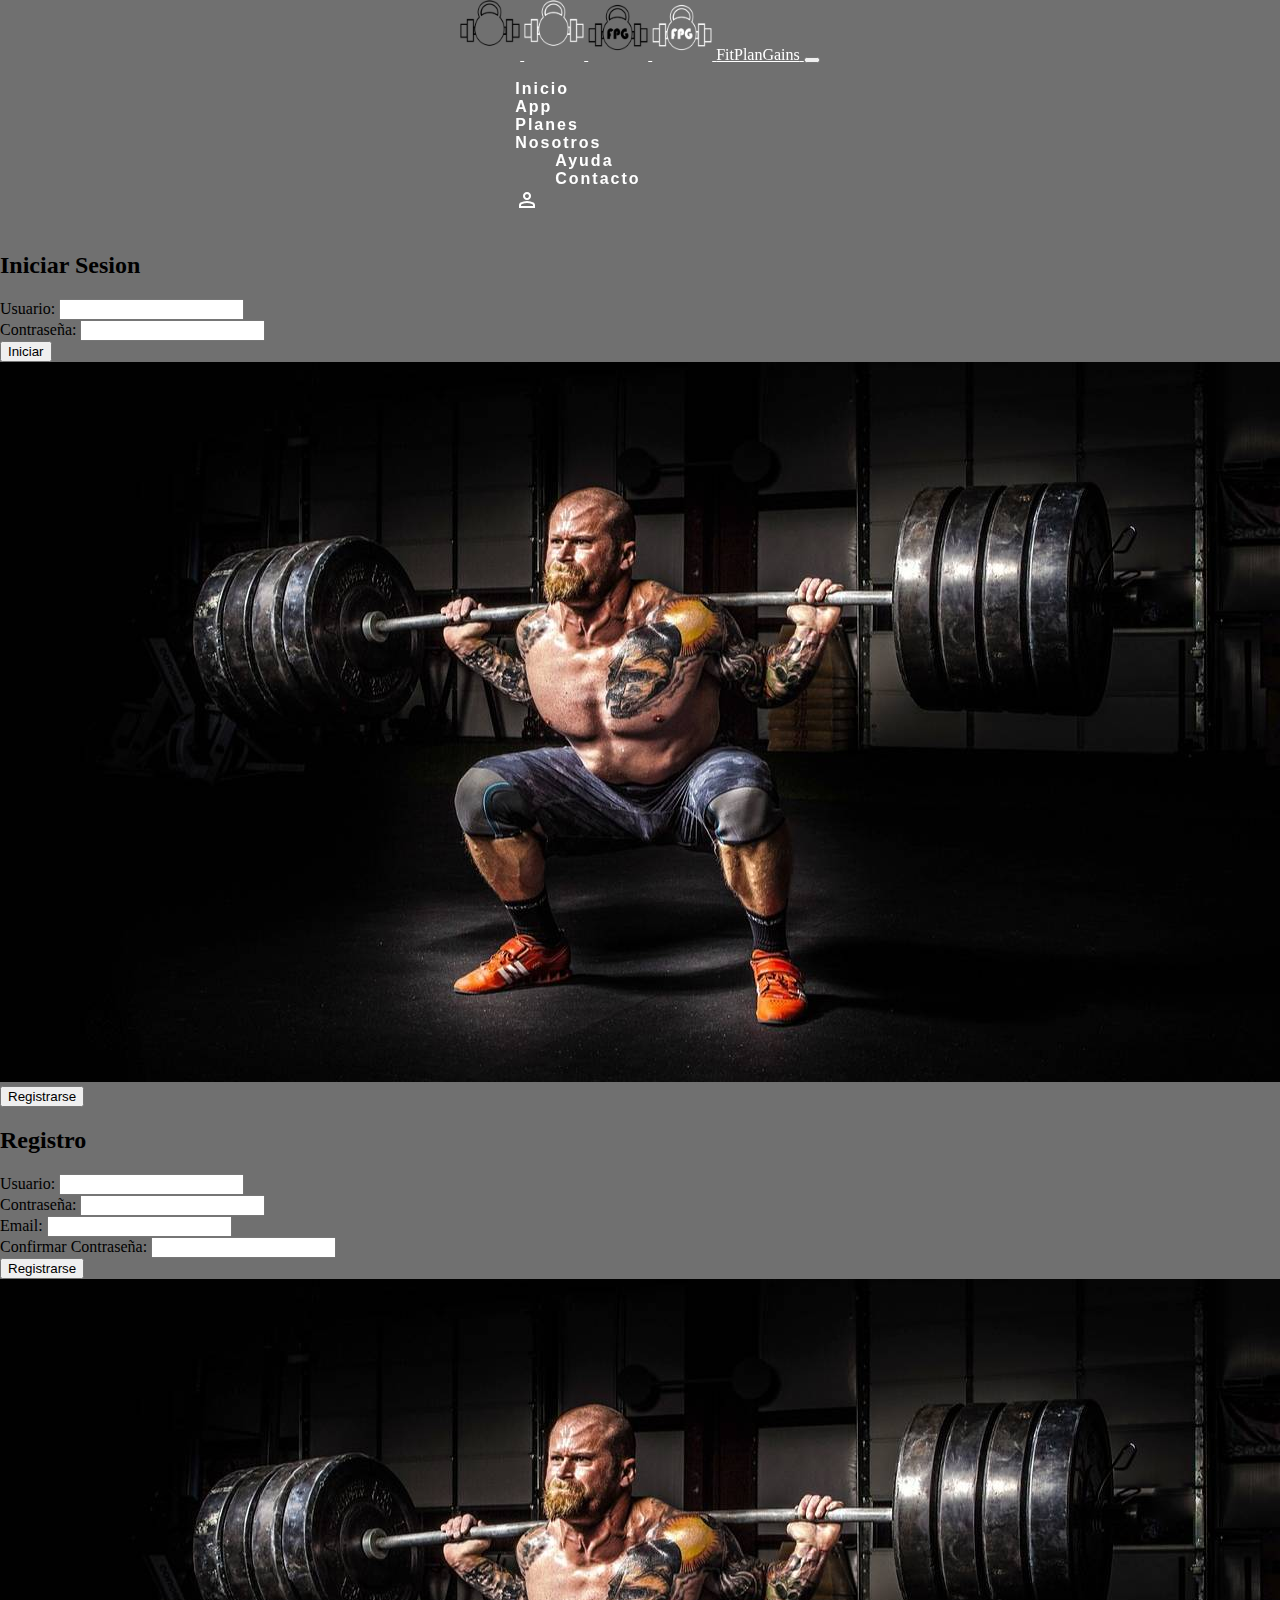
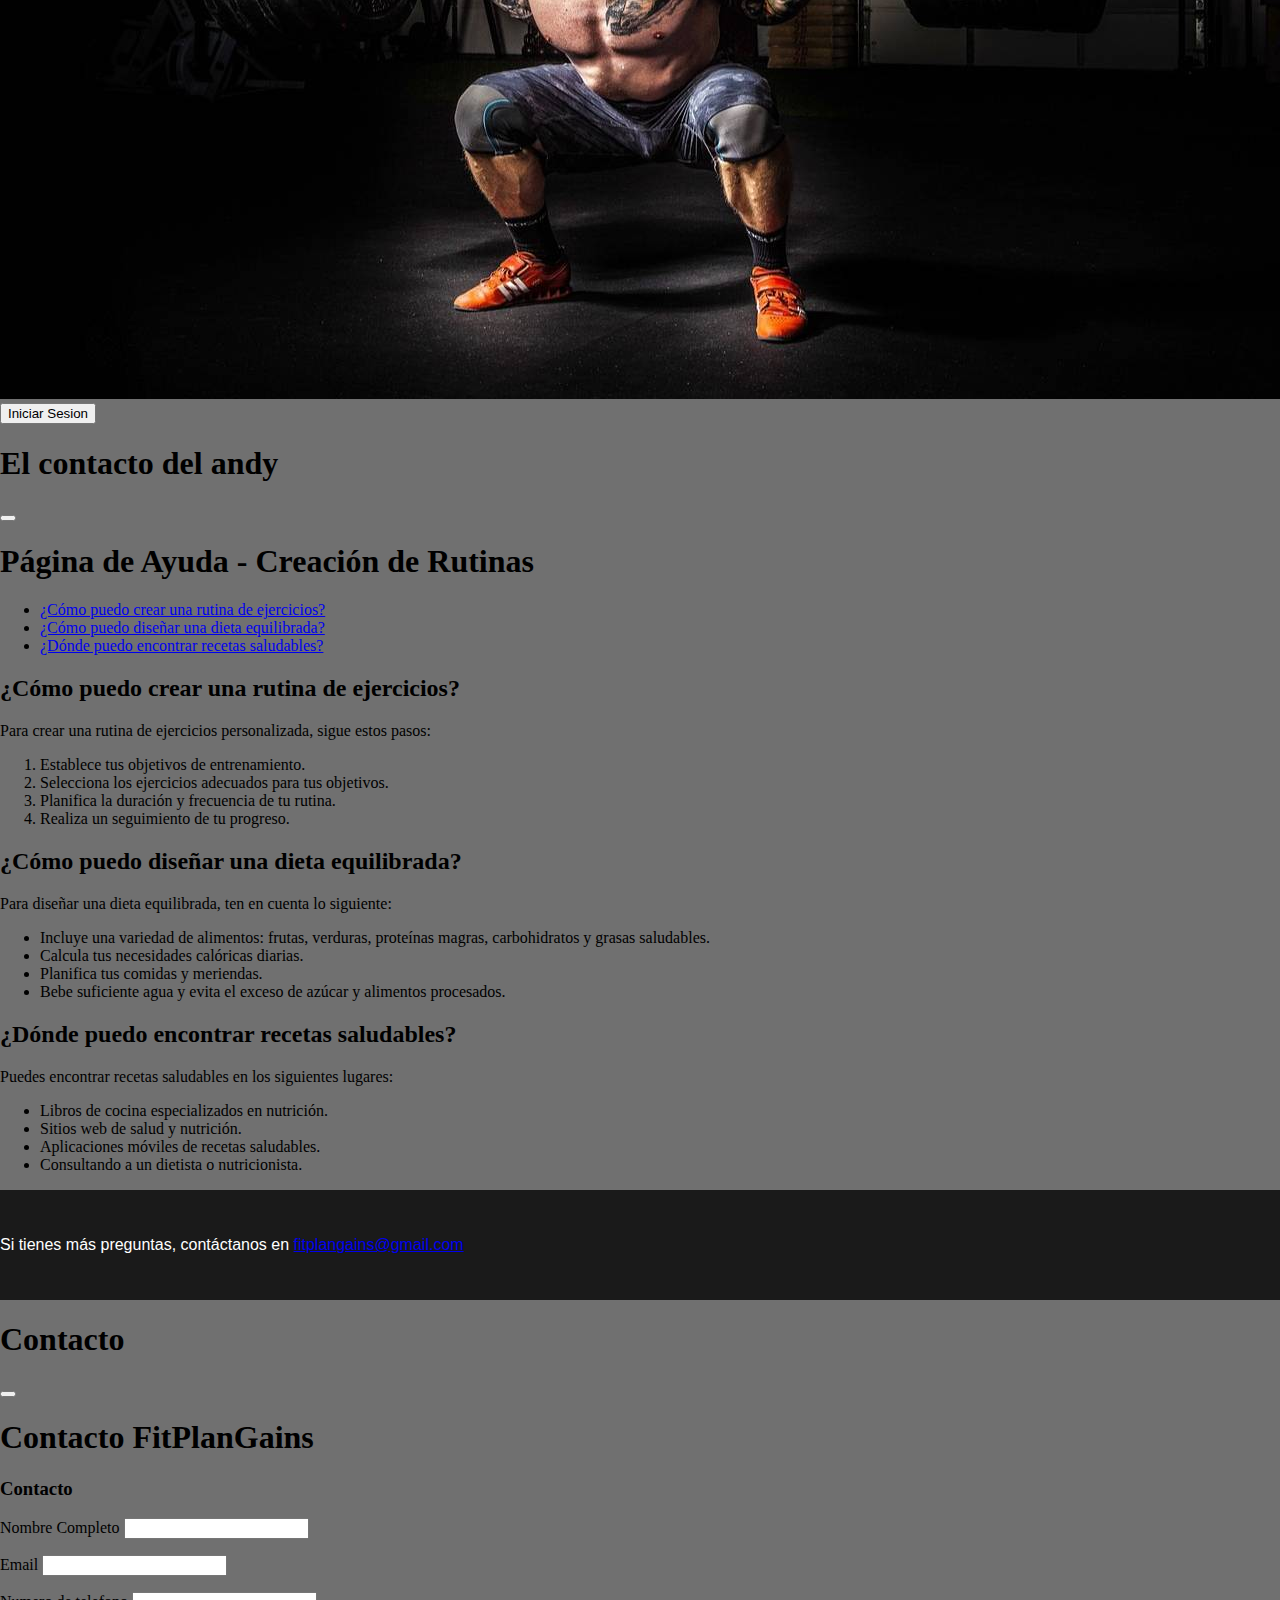
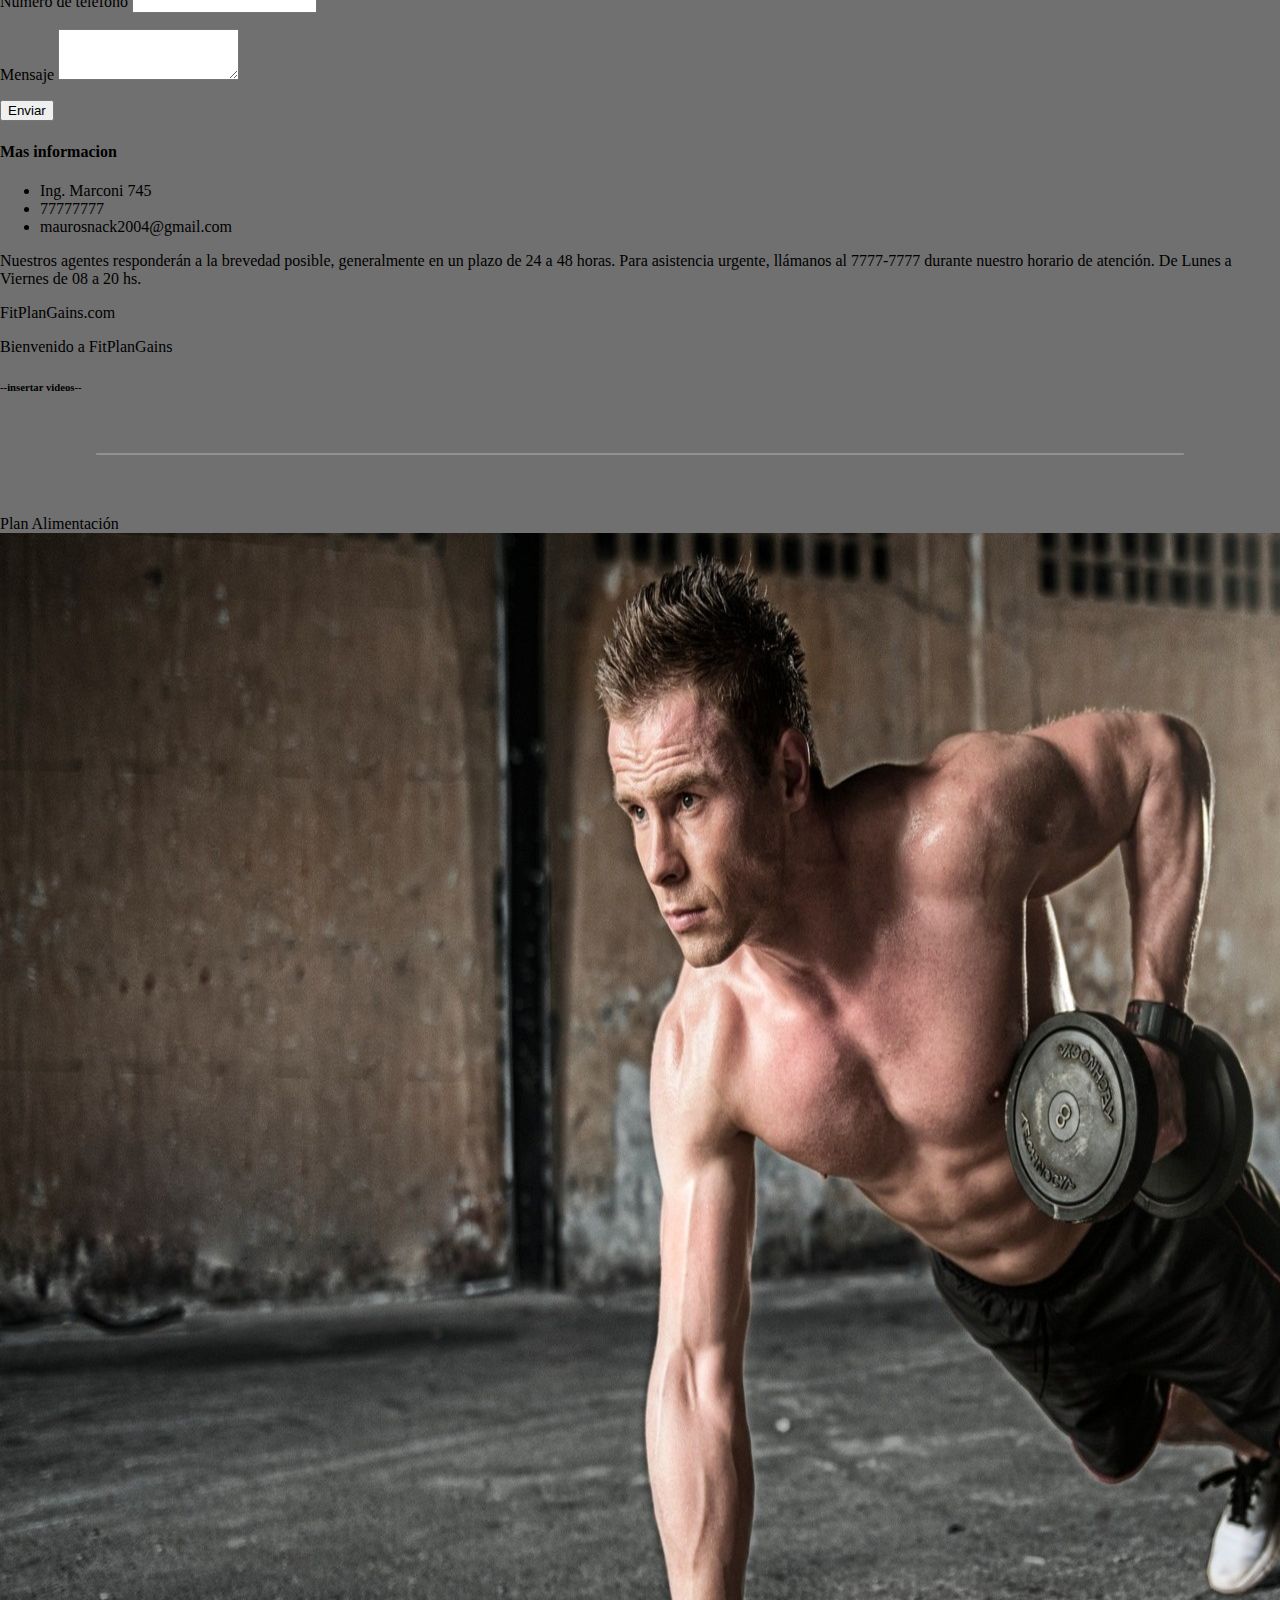
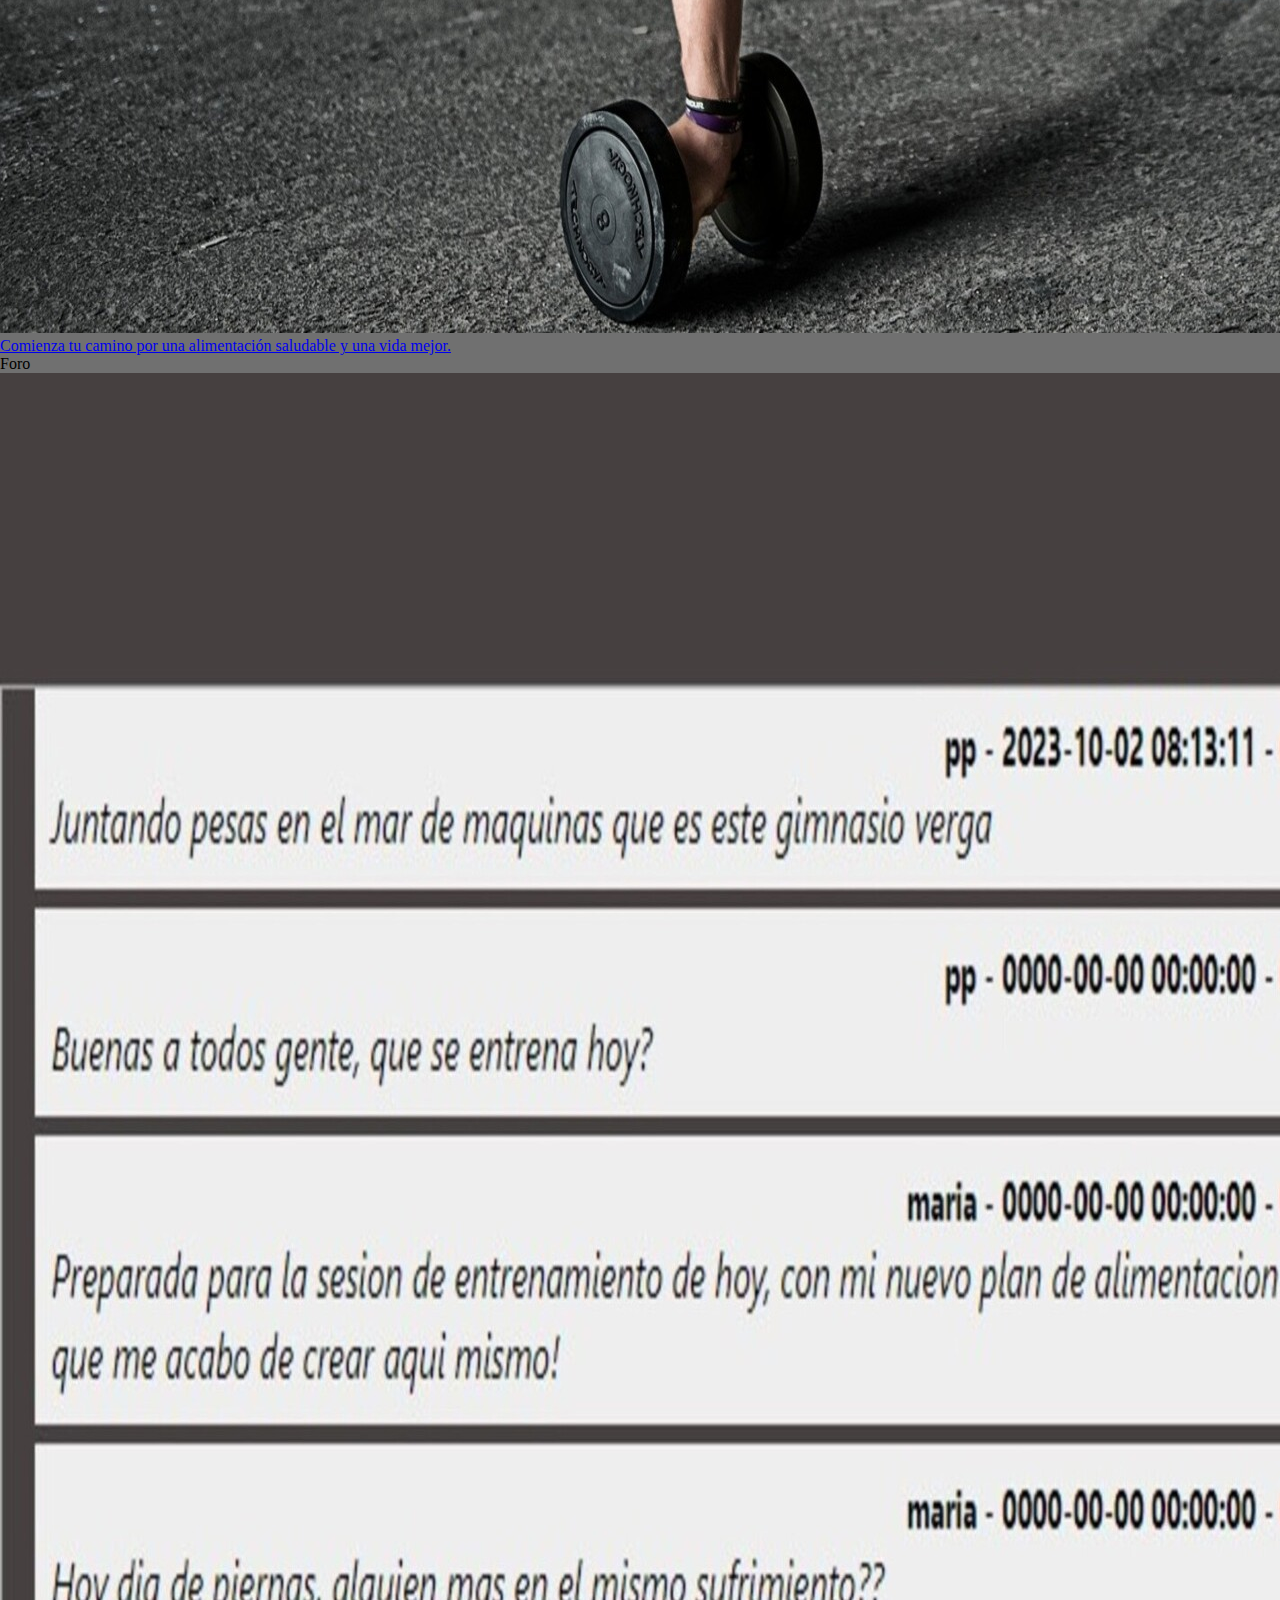
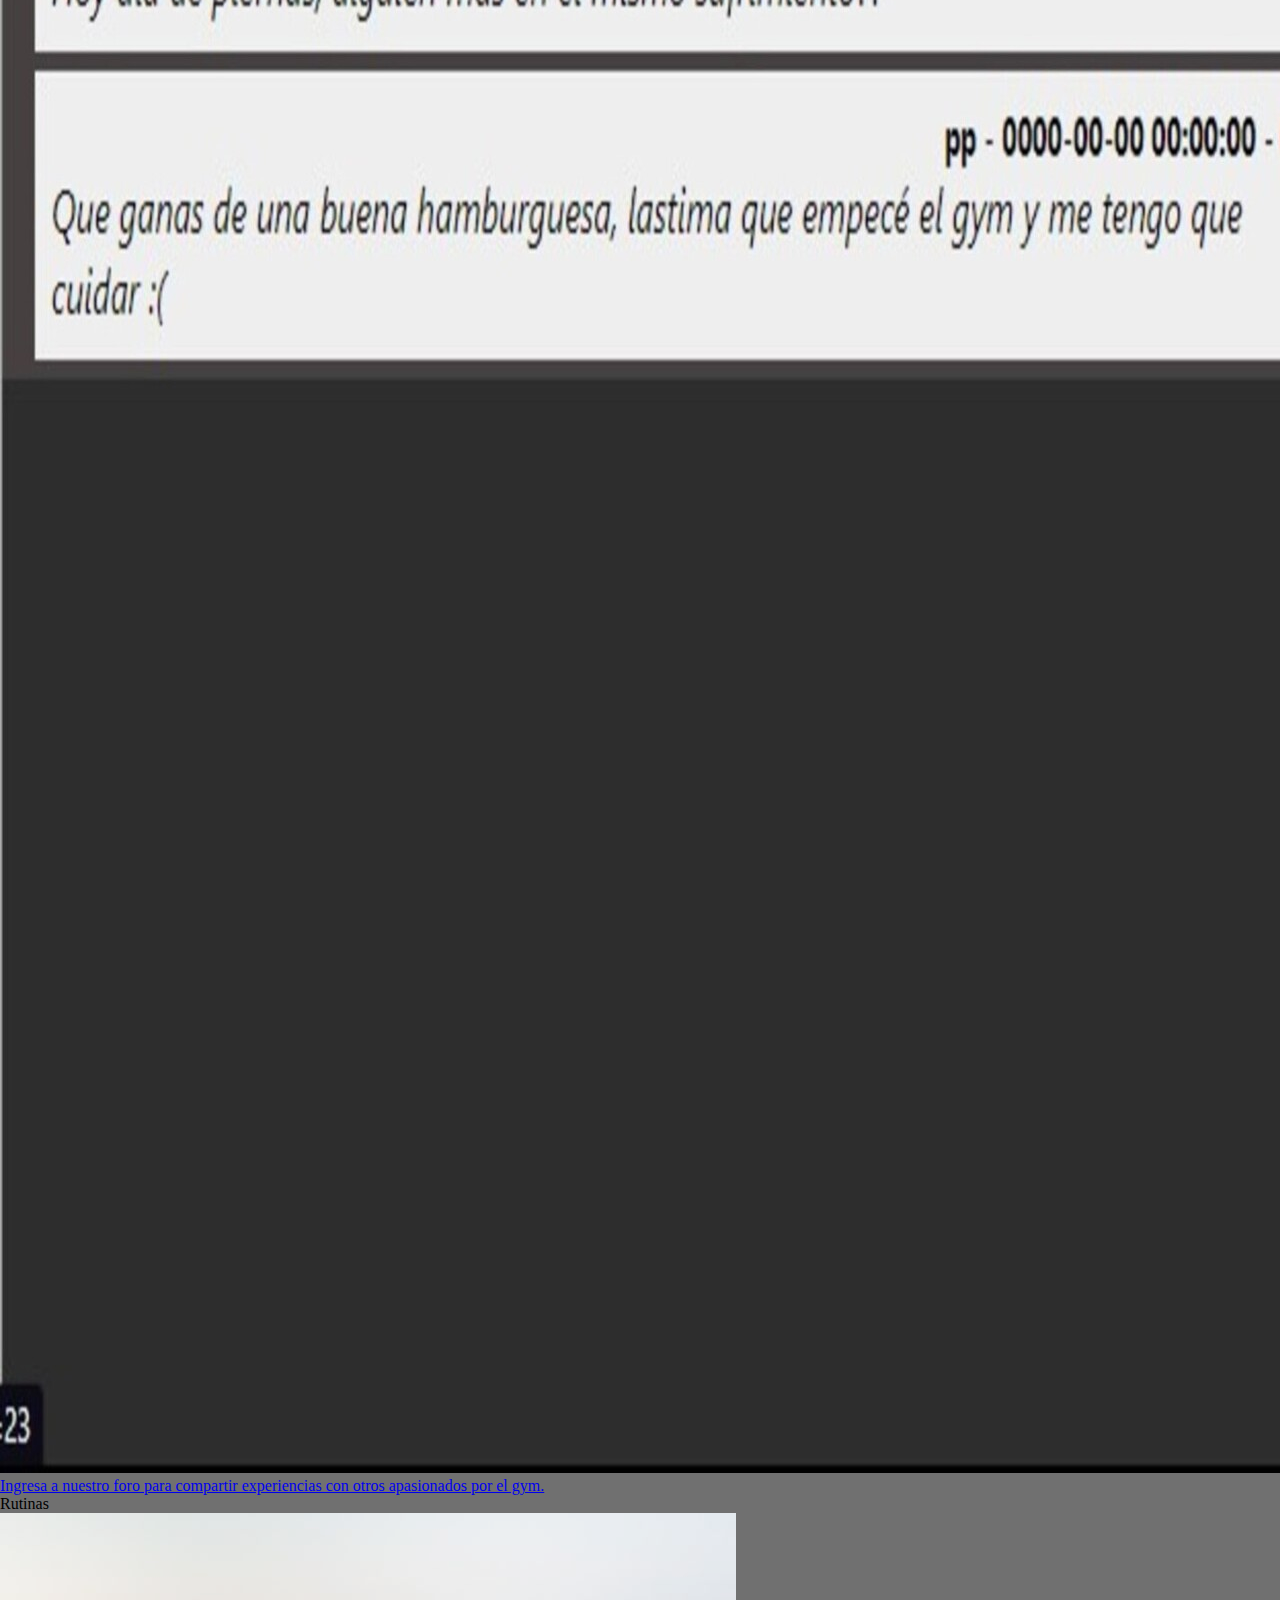
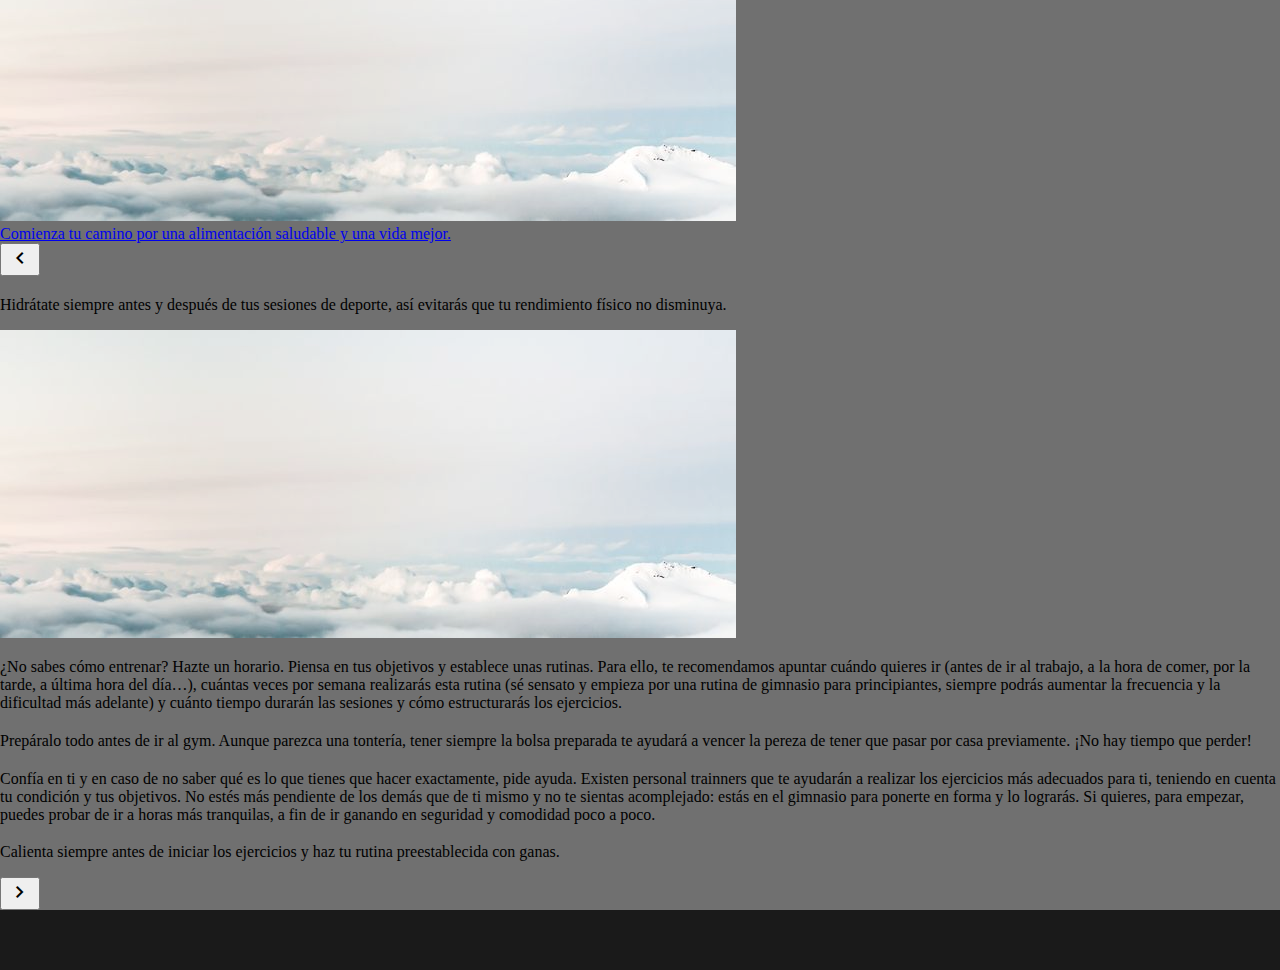
<file: index.html>
<!DOCTYPE html>
<html>
<head>
  <meta charset="UTF-8">
  <title>FitPlanGains</title>
  <link rel="stylesheet" type="text/css" href="estilos/estilos.css">
  <link href="https://cdn.jsdelivr.net/npm/bootstrap@5.3.2/dist/css/bootstrap.min.css" rel="stylesheet" integrity="sha384-T3c6CoIi6uLrA9TneNEoa7RxnatzjcDSCmG1MXxSR1GAsXEV/Dwwykc2MPK8M2HN" crossorigin="anonymous">
  <link rel="stylesheet" href="https://fonts.googleapis.com/css2?family=Material+Symbols+Outlined:opsz,wght,FILL,GRAD@48,400,0,0" />
  <!-- GOOGLE FONTs -->
  <link href="https://fonts.googleapis.com/css?family=Quicksand" rel="stylesheet">
  <!-- FONT AWESOME -->
  <link rel="stylesheet" href="https://use.fontawesome.com/releases/v5.8.1/css/all.css" integrity="sha384-50oBUHEmvpQ+1lW4y57PTFmhCaXp0ML5d60M1M7uH2+nqUivzIebhndOJK28anvf" crossorigin="anonymous">
  <!-- ANIMATE CSS -->
  <link rel="stylesheet" href="https://cdnjs.cloudflare.com/ajax/libs/animate.css/3.7.0/animate.min.css">
</head>

<body class="toda_la_pagina">
  <header class="navbar_header_sticky">
    <nav class="navbar navbar-expand-lg shadow">
      <div class="container-fluid">
        <a class="navbar-brand fs-2 fw-medium d-lg-block" href="#index.html">
          <img class="d-inline-block logo-color d-none" src="imagenes/logo_vacio.png" alt="Logo en color" width="60" height="60">
          <img class="d-inline-block logo-blanco d-none" src="imagenes/logo_vacio_blanco.png" alt="Logo blanco" width="60" height="60">
          <img class="d-inline-block logo-color_chico d-none" src="imagenes/Logo.png" alt="Logo-chico" width="60" height="60">
          <img class="d-inline-block logo-blanco_chico d-none" src="imagenes/Logo_blanco.png" alt="Logo-blanco-chico" width="60" height="60">
          <span class="d-none d-lg-inline">FitPlanGains</span>
        </a>
        <button class="navbar-toggler" type="button" data-bs-toggle="collapse" data-bs-target="#navbarSupportedContent" aria-controls="navbarSupportedContent" aria-expanded="false" aria-label="Toggle navigation">
          <span class="navbar-toggler-icon"></span>
        </button>
        <div class="collapse navbar-collapse" id="navbarSupportedContent">
          <ul class="navbar-nav ms-auto fs-5">
            <li class="nav-item active">
              <a class="nav-link" href="#">Inicio</a>
            </li>
            <li class="nav-item">
              <a class="nav-link" href="#">App</a>
            </li>
            <li class="nav-item">
              <a class="nav-link" href="#">Planes</a>
            </li>
            <li class="nav-item dropdown">
              <a class="nav-link dropdown-toggle" href="#" role="button" data-bs-toggle="dropdown" aria-expanded="false">
                Nosotros
              </a>
              <ul class="dropdown-menu bg-transparent">
                <li><a class="dropdown-item btn btn-primary" type="button" data-bs-toggle="modal" data-bs-target="#modalAyuda">
                  Ayuda
                </a></li>
                <li><a class="dropdown-item btn btn-primary" type="button" data-bs-toggle="modal" data-bs-target="#modalContacto">
                      Contacto
                    </a></li>
              </ul>
            </li>
            <li class="nav-item">
              <a class="nav-link" href="#" data-bs-toggle="modal" data-bs-target="#modalInicio">
                <span class="material-symbols-outlined">
                  person
                </span>
              </a>
            </li>
          </ul>
        </div>
      </div>
    </nav>
  </header>



<!-- Modal de inicio de sesion y registro -->

<div class="modal fade modal-xl" id="modalInicio" aria-hidden="true" aria-labelledby="modalInicioLabel" tabindex="-1">
  <div class="modal-dialog modal-dialog-centered">
    <div class="modal-content bg-dark">
      <div class="modal-body">
            <body class="modalRegistrarse">
            <div class="modalRegistrarse outer-container">
                <div class="modalRegistrarse container">
                    <div class="modalRegistrarse form-container">
                        <h2 class="modalRegistrarse fw-medium text-white">Iniciar Sesion</h2>
                        <form class="modalRegistrarse fw-medium text-white" action="sesion.php" method="POST">
                              <div class="mb-3">
                                <label for="usuario" class="form-label text-white">Usuario:</label>
                                <input type="text" id="usuario" name="usuario" class="form-control" required>
                              </div>
                      
                              <div class="mb-3">
                                  <label for="password" class="form-label text-white">Contraseña:</label>
                                  <input type="password" id="password" name="password" class="form-control" required>
                              </div>

                            <button class="bt btn btn-second" type="submit" name="inicio">Iniciar</but> 
                        </form>
                    </div>   
                    <div class="modalRegistrarse image-container">
                        <img src="imagenes/image.jpg" alt="Imagen">
                    </div>
                </div>
            </div>
            </body>
      </div>
      <div class="modal-footer">
        <button class="btn btn-primary" data-bs-target="#modalRegistro" data-bs-toggle="modal">Registrarse</button>
      </div>
    </div>
  </div>
</div>
<div class="modal fade modal-xl" id="modalRegistro" aria-hidden="true" aria-labelledby="modalRegistroLabel" tabindex="-1">
  <div class="modal-dialog modal-dialog-centered">
    <div class="modal-content bg-dark">
      <div class="modal-body">
        <body class="modalRegistrarse">
          <div class="modalRegistrarse outer-container">
              <div class="modalRegistrarse container">
                  <div class="form-container">
                      <h2 class="modalRegistrarse text-center text-white">Registro</h2>
                      <form class="modalRegistrarse fw-medium text-white" action="registro.php" method="POST">
                        <div class="mb-3">
                            <label for="usuario" class="form-label text-white">Usuario:</label>
                            <input type="text" id="usuario" name="usuario" class="form-control" required>
                        </div>
                
                        <div class="mb-3">
                            <label for="password" class="form-label text-white">Contraseña:</label>
                            <input type="password" id="password" name="password" class="form-control" required>
                        </div>
                
                        <div class="mb-3">
                            <label for="email" class="form-label text-white">Email:</label>
                            <input type="text" id="email" name="email" class="form-control" required>
                        </div>
                
                        <div class="mb-3">
                            <label for="confirm_password" class="form-label text-white">Confirmar Contraseña:</label>
                            <input type="password" id="confirm_password" name="confirm_password" class="form-control" required>
                        </div>
                
                        <button class="bt btn btn-second" type="submit" name="registrarse">Registrarse</button>
                    </form>
                  </div>   
                  <div class="modalRegistrarse image-container">
                      <img src="imagenes/image.jpg" alt="Imagen">
                  </div>
              </div>
          </div>
        </body>
      </div>
      <div class="modal-footer">
        <button class="btn btn-primary" data-bs-target="#modalInicio" data-bs-toggle="modal">Iniciar Sesion</button>
      </div>
    </div>
  </div>
</div>


<!-- Fin -->



  <!-- Modal Ayuda-->
  <div class="modal fade" id="modalAyuda" tabindex="-1" aria-labelledby="modalAyudaLabel" aria-hidden="true">
    <div class="modal-dialog modal-xl">
      <div class="modal-content bg-dark">
        <div class="modal-header">
          <h1 class="modal-title fs-5" id="modalAyudaLabel">El contacto del andy</h1>
          <button type="button" class="btn-close" data-bs-dismiss="modal" aria-label="Close"></button>
        </div>
        <div class="modal-body" id="modalllaaa">
            <body class="modalAyuda">
                <header class="modalAyuda">
                    <h1 class="modalAyuda text-white">Página de Ayuda - Creación de Rutinas</h1>
                </header>
                <nav class="modalAyuda">
                    <ul class="modalAyuda">
                        <li><a href="#pregunta1">¿Cómo puedo crear una rutina de ejercicios?</a></li>
                        <li><a href="#pregunta2">¿Cómo puedo diseñar una dieta equilibrada?</a></li>
                        <li><a href="#pregunta3">¿Dónde puedo encontrar recetas saludables?</a></li>
                    </ul>
                </nav>
                <main class="modalAyuda">
                    <section  class="modalAyuda" id="pregunta1">
                        <h2 class="modalAyuda text-white">¿Cómo puedo crear una rutina de ejercicios?</h2>
                        <p class="modalAyuda text-white">Para crear una rutina de ejercicios personalizada, sigue estos pasos:</p>
                        <ol class="modalAyuda text-white">
                            <li class="modalAyuda">Establece tus objetivos de entrenamiento.</li>
                            <li class="modalAyuda">Selecciona los ejercicios adecuados para tus objetivos.</li>
                            <li class="modalAyuda">Planifica la duración y frecuencia de tu rutina.</li>
                            <li class="modalAyuda">Realiza un seguimiento de tu progreso.</li>
                        </ol>
                    </section>
                    <section class="modalAyuda" id="pregunta2">
                        <h2 class="modalAyuda text-white">¿Cómo puedo diseñar una dieta equilibrada?</h2>
                        <p class="modalAyuda text-white">Para diseñar una dieta equilibrada, ten en cuenta lo siguiente:</p>
                        <ul class="modalAyuda text-white">
                            <li class="modalAyuda">Incluye una variedad de alimentos: frutas, verduras, proteínas magras, carbohidratos y grasas saludables.</li>
                            <li class="modalAyuda">Calcula tus necesidades calóricas diarias.</li>
                            <li class="modalAyuda">Planifica tus comidas y meriendas.</li>
                            <li class="modalAyuda">Bebe suficiente agua y evita el exceso de azúcar y alimentos procesados.</li>
                        </ul>
                    </section>
                    <section class="modalAyuda" id="pregunta3">
                        <h2 class="modalAyuda text-white">¿Dónde puedo encontrar recetas saludables?</h2>
                        <p class="modalAyuda text-white">Puedes encontrar recetas saludables en los siguientes lugares:</p>
                        <ul class="modalAyuda text-white">
                            <li class="modalAyuda">Libros de cocina especializados en nutrición.</li>
                            <li class="modalAyuda">Sitios web de salud y nutrición.</li>
                            <li class="modalAyuda">Aplicaciones móviles de recetas saludables.</li>
                            <li class="modalAyuda">Consultando a un dietista o nutricionista.</li>
                        </ul>
                    </section>
                </main>
                <footer class="modalAyuda">
                    <p class="modalAyuda">Si tienes más preguntas, contáctanos en <a href="mailto:soporte@tusitio.com">fitplangains@gmail.com</a></p>
                </footer>
            </body>
        </div>
      </div>
    </div>
  </div>




  <!-- Modal contacto-->
<div class="modal fade" id="modalContacto" tabindex="-1" aria-labelledby="modalContactoLabel" aria-hidden="true">
  <div class="modal-dialog modal-xl">
    <div class="modal-content bg-dark">
      <div class="modal-header">
        <h1 class="modal-title fs-5" id="modalContactoLabel">Contacto</h1>
        <button type="button" class="btn-close" data-bs-dismiss="modal" aria-label="Close"></button>
      </div>
      <div class="modal-body">
        <body class="modalContacto">
          <div class="modalContacto content">
              <h1 class="modalContacto logo text-white">Contacto <span>FitPlanGains</span></h1>
              <div class="modalContacto contact-wrapper animated bounceInUp">
                  <div class="modalContacto contact-form">
                      <h3 class="modalContacto text-white">Contacto</h3>
                      <form class="modalContacto" action="">
                          <p class="modalContacto text-white">
                              <label>Nombre Completo</label>
                              <input type="text" name="fullname">
                          </p>
                          <p class="modalContacto text-white">
                              <label>Email</label>
                              <input type="email" name="email">
                          </p>
                          <p class="modalContacto text-white">
                              <label>Numero de telefono</label>
                              <input type="tel" name="phone">
                          </p>
                      
                          <p class="modalContacto block text-white">
                             <label>Mensaje</label> 
                              <textarea name="message" rows="3"></textarea>
                          </p>
                          <p class="modalContacto block text-white">
                              <button>
                                  Enviar
                              </button>
                          </p>
                      </form>
                  </div>
                  <div class="modalContacto contact-info">  
                      <h4 class="modalContacto text-white">Mas informacion</h4>
                      <ul class="modalContacto text-white">
                          <li><i class="fas fa-map-marker-alt"></i>Ing. Marconi 745</li>
                          <li><i class="fas fa-phone"></i>77777777</li>
                          <li><i class="fas fa-envelope-open-text"></i>maurosnack2004@gmail.com</li>
                      </ul>
                      <p class="modalContacto text-white">Nuestros agentes responderán a la brevedad posible, generalmente en un plazo de 24 a 48 horas. Para asistencia urgente, llámanos al 7777-7777 durante nuestro horario de atención. De Lunes a Viernes de 08 a 20 hs.</p>
                      <p class="modalContacto text-white">FitPlanGains.com</p>
                  </div>
              </div>
          </div>
      </body>
      </div>
    </div>
  </div>
</div>

  <!-- Bienvenida a la pagina e informacion del uso de la página -->


  <div class="bienvenidaCont">
    <p class="texto-bienvenida fs-2 fw-medium text-center">
      Bienvenido a FitPlanGains
    </p>
    <h6 class="texto-bienvenida fs-2 fw-medium text-center">--insertar videos--</h6>
    
  </div>
  <!-- Fin -->

  <div class="linea_separadora">
    
  </div>

  <!-- Contenedor imagenes con links a foro y plan de alimentacion -->
  <div class="container_tarjetas" id="planes">
    <div class="image-container">
      <!-- Imagen plan alimentacion -->
      <span class="tarjetas_titulo mb-auto fs-3 text-white fw-medium">Plan Alimentación</span>
      <div class="tarjetas_contenido">
          <a href="#" data-bs-toggle="modal" data-bs-target="#modalInicio">
            <img class="image" src="imagenes/plancha.jpg" alt="Image 1">
            <div class="square" onclick="redirectToPedirDatos()">
              <a href="#" data-bs-toggle="modal" data-bs-target="#modalInicio">Comienza tu camino por una alimentación saludable y una vida mejor.</a>
            </div>
          </a>
      </div>
    </div>
    <div class="image-container">
      <!-- Imagen foro -->
      <span class="tarjetas_titulo text-white fs-3 fw-medium">Foro</span>
      <div class="tarjetas_contenido">
          <a href="foro/index.php">
          <img class="image" src="imagenes/foro.jpg" alt="Image 2">
          <div class="square" onclick="redirectToPedirDatos()">
            <a href="foro/index.php">Ingresa a nuestro foro para compartir experiencias con otros apasionados por el
              gym.</a>
          </div>
          </a>
      </div>
    </div>
    <div class="image-container">
      <!-- Imagen plan alimentacion -->
      <span class="tarjetas_titulo text-white fs-3 fw-medium">Rutinas</span>
      <div class="tarjetas_contenido">
          <a href="#" data-bs-toggle="modal" data-bs-target="#modalInicio">
            <img class="image" src="imagenes/nubes.jpg" alt="Image 1">
            <div class="square" onclick="redirectToPedirDatos()">
              <a href="#" data-bs-toggle="modal" data-bs-target="#modalInicio">Comienza tu camino por una alimentación saludable y una vida mejor.</a>
            </div>
          </a>
      </div>
    </div>
  </div>

  <!-- Slider con recomendaciones deportivas y alimenticias -->
  <div id="slider-container" class="slider_container">
    <button id="button-left" class="button-slider button--left">
      <span class="material-symbols-outlined">
        chevron_left
      </span>
    </button>
    <div id="slider" class="slider">
      <div class="slider__element slider__element--consejo1">
        <img src="imagenes/nubes.jpg" alt=""></img>
      </div>
      <div class="slider__element slider__element--consejo2">
        <p>¿No sabes cómo entrenar? Hazte un horario. Piensa en tus objetivos y establece unas rutinas. Para ello, te recomendamos apuntar cuándo quieres ir (antes de ir al trabajo, a la hora de comer, por la tarde, a última hora del día…), cuántas veces por semana realizarás esta rutina (sé sensato y empieza por una rutina de gimnasio para principiantes, siempre podrás aumentar la frecuencia y la dificultad más adelante) y cuánto tiempo durarán las sesiones y cómo estructurarás los ejercicios.</p>
      </div>
      <div class="slider__element slider__element--consejo3">
        <h2></h2>
        <p>Prepáralo todo antes de ir al gym. Aunque parezca una tontería, tener siempre la bolsa preparada te ayudará a vencer la pereza de tener que pasar por casa previamente. ¡No hay tiempo que perder!</p>
      </div>
      <div class="slider__element slider__element--consejo4">
        <h2></h2>
        <p>Confía en ti y en caso de no saber qué es lo que tienes que hacer exactamente, pide ayuda. Existen personal trainners que te ayudarán a realizar los ejercicios más adecuados para ti, teniendo en cuenta tu condición y tus objetivos. No estés más pendiente de los demás que de ti mismo y no te sientas acomplejado: estás en el gimnasio para ponerte en forma y lo lograrás. Si quieres, para empezar, puedes probar de ir a horas más tranquilas, a fin de ir ganando en seguridad y comodidad poco a poco.</p>
      </div>
      <div class="slider__element slider__element--consejo5">
        <h2></h2>
        <p>Calienta siempre antes de iniciar los ejercicios y haz tu rutina preestablecida con ganas.</p>
      </div>
      <div class="slider__element slider__element--consejo6">
        <h2></h2>
        <p>Hidrátate siempre antes y después de tus sesiones de deporte, así evitarás que tu rendimiento físico no disminuya.</p>
      </div>
    </div>
      <button id="button-right" class="button-slider button--right">
        <span class="material-symbols-outlined">
          navigate_next
        </span>
      </button>
  </div>



  <footer>

  </footer>


  <!-- Scripts (bootstrap, transition header, etc) -->
  <script src="proyect.js"></script>
  <script src="https://cdn.jsdelivr.net/npm/@popperjs/core@2.11.8/dist/umd/popper.min.js" integrity="sha384-I7E8VVD/ismYTF4hNIPjVp/Zjvgyol6VFvRkX/vR+Vc4jQkC+hVqc2pM8ODewa9r" crossorigin="anonymous"></script>
  <script src="https://cdn.jsdelivr.net/npm/bootstrap@5.3.2/dist/js/bootstrap.min.js" integrity="sha384-BBtl+eGJRgqQAUMxJ7pMwbEyER4l1g+O15P+16Ep7Q9Q+zqX6gSbd85u4mG4QzX+" crossorigin="anonymous"></script>

  <script type="text/javascript">


    document.addEventListener("DOMContentLoaded", function() {

      const botonToggler = document.querySelector('.navbar-toggler');
      const logoBlanco = document.querySelector('.logo-blanco');
      const logoBlancoChico = document.querySelector('.logo-blanco_chico');

      if(window.getComputedStyle(botonToggler).display === 'none'){
        logoBlanco.classList.remove("d-none");
      }else{
        logoBlancoChico.classList.remove("d-none");
      }
    });


    window.addEventListener("scroll", function(){
      var header = document.querySelector("header");
      var logoColor = document.querySelector(".logo-color");
      var logoBlanco = document.querySelector(".logo-blanco");

      const botonToggler = document.querySelector('.navbar-toggler');
      const logoColorChico = document.querySelector('.logo-color_chico');
      const logoBlancoChico = document.querySelector('.logo-blanco_chico');

      var backgroundHeader = document.querySelector(".navbar");
      var btnDrop = document.querySelector(".dropdown-menu");
      var sombra = document.querySelector(".navbar");



      header.classList.toggle("abajo",window.scrollY>0);
      if(window.getComputedStyle(botonToggler).display === 'none'){
        logoColorChico.classList.remove('mx-auto');
        logoColorChico.classList.add('d-none');
        logoBlancoChico.classList.add('d-none');
        logoBlanco.classList.add("d-none");
        logoColor.classList.remove("d-none");
      }else{
        logoColorChico.classList.remove('d-none');
        logoColorChico.classList.add('mx-auto');
        logoBlancoChico.classList.remove('mx-auto');
        logoBlancoChico.classList.add('d-none');
        logoBlanco.classList.add("d-none");
        logoColor.classList.add("d-none");
      }

      backgroundHeader.classList.add("bg-secondary");

      btnDrop.classList.remove("bg-transparent");
      btnDrop.classList.add("bg-secondary");

      sombra.classList.remove("shadow");

      if(window.scrollY===0){
        if(window.getComputedStyle(botonToggler).display === 'none'){
          logoColorChico.classList.remove('mx-auto');
          logoColorChico.classList.add('d-none');
          logoBlancoChico.classList.add('d-none');
          logoColor.classList.add("d-none");
          logoBlanco.classList.remove("d-none");
        }else{
          logoBlancoChico.classList.remove('d-none');
          logoBlancoChico.classList.add('mx-auto');
          logoColorChico.classList.remove('mx-auto');
          logoColorChico.classList.add('d-none');
          logoBlanco.classList.add("d-none");
          logoColor.classList.add("d-none");
        }
        
        backgroundHeader.classList.remove("bg-secondary");

        btnDrop.classList.remove("bg-secondary");
        btnDrop.classList.add("bg-transparent");

        sombra.classList.add("shadow");
      }
      });

      // const myModal = document.getElementById('Modal')
      // const myInput = document.getElementById('myInput')

      // myModal.addEventListener('shown.bs.modal', () => {
      //   myInput.focus()
      // })



  </script>
</body>

</html>
</file>
<file: estilos/estilos.css>
body.toda_la_pagina{
    margin: 0;
    padding: 0;
    background-color: #707070;
  }
  /* HEADER */
  header.navbar_header_sticky{
    background-color: var(--bs-gray-900);
    position: sticky;
    top: 0;
    left: 0;
    transition: 0.5s;
    z-index: 10;
    -webkit-transition: 0.5s;
    -moz-transition: 0.5s;
    -ms-transition: 0.5s;
    -o-transition: 0.5s;
}
  header.navbar_header_sticky.abajo{
    background: #707070;
    padding: 0.2%;
    box-shadow: 1px 5px 10px rgba(0, 0, 0, 0.226);
  }
  .colorHeaderAbajo{
    background-color: #493d3f; /* CAMBIAR COLOR DEL HEADER CUANDO SE BAJA */
  }
  @media (width <= 992px){
    .container-fluid .navbar-brand img{
      width: 120px;
      height: 120px;
    }
}

  nav.navbar{
    display: flex;
    justify-content: center;
    align-items: center;
  }

  ul.dropdown-menu li a.dropdown-item:hover {
    background-color: #262b30;
    width: 80%;
  }

  ul.navbar-nav li.nav_item a.nav-link:hover {
    color: #555; 
  }

  header.navbar_header_sticky nav.navbar .container-fluid .collapse ul li{
    list-style: none;
  }

  header.navbar_header_sticky nav.navbar .container-fluid .collapse ul li a{
    position: relative;
    font-family: helvetica;
    margin: 0 15px;
    text-decoration: none;
    letter-spacing: 2px;
    font-weight: 600;
    transition: 0.7s;
    -webkit-transition: 0.7s;
    -moz-transition: 0.7s;
    -ms-transition: 0.7s;
    -o-transition: 0.7s;
}

  header.navbar_header_sticky .navbar-brand,
  header.navbar_header_sticky .navbar .container-fluid .collapse ul li a{
    color: #ffffff;
    transition: 0.7s;
  }
  header.navbar_header_sticky .navbar-brand:hover,
  header.navbar_header_sticky .navbar .container-fluid .collapse ul li a:hover{
    color: #ffffff88;
  }

  header.navbar_header_sticky.abajo .navbar-brand,
  header.navbar_header_sticky.abajo .navbar .container-fluid .collapse ul li a{
    color: #252525;
    transition: 0.7s;
  }
  header.navbar_header_sticky.abajo .navbar-brand:hover,
  header.navbar_header_sticky.abajo .navbar .container-fluid .collapse ul li a:hover{
    color: rgba(39, 39, 39, 0.37);
  }


  /* Imagen de perfil si el usuario está logeado */

  #imagen_perfil_header{
    max-width: 50px;
    border: 1px solid white;
    border-radius: 30px;
    -webkit-border-radius: 30px;
    -moz-border-radius: 30px;
    -ms-border-radius: 30px;
    -o-border-radius: 30px;
}


.dropdown-menu.botonPantallaIzq{
  background-color: rgb(0, 128, 255);
}
/* Fin HEADER */



/* Estilos BIENVENIDA */

.bienvenidaCont{
  margin: 0 auto;
}

/* Fin Estilos BIENVENIDA */



/* LINEA separadora */
.linea_separadora{
  width: 85%;
  height: 2px;
  background-color: #919191;
  margin: 60px auto;
  border-radius:50px ;
  -webkit-border-radius:50px ;
  -moz-border-radius:50px ;
  -ms-border-radius:50px ;
  -o-border-radius:50px ;
}
/* Fin LINEA separadora */


/* Inicio parteDos */
.parteDos {
  background-color: #707070;
  display: flex;
  align-items: center;
  justify-content: space-between;
  padding: 20px;
}
.parteDos .imagen {
  max-width: 50%;
  height: auto;
  margin-right: 20px;
}
.parteDos .texto {
  flex-grow: 1;
}
/* Fin parteDos */


/* Estilos del FOOTER */ 
footer {
  background-color: #1a1a1a; 
  color: #fff; 
  padding: 30px 0;
  font-family: 'Arial', sans-serif;
}

.containerFooter {
  max-width: 1200px;
  margin: 0 auto;
  padding: 0 20px;
  display: flex;
  justify-content: space-between;
}

/* Sección de enlaces en el footer */
.footer-links {
  display: flex;
  flex-wrap: wrap;
  margin-bottom: 20px;
}
.footer-links div{
  padding: 15px;
}

.footer-links a {
  text-decoration: none;
  color: #fff;
  margin-bottom: 10px;
  display: block;
}

/* Sección de contacto y ayuda */
.contactoFooter div{
  padding: 15px;
}

.contactoFooter p {
  margin: 0;
}

/* Logo de derechos reservados */
.derechos-reservados {
  text-align: center;
  margin-top: 20px;
}

 /* Fin estilos del FOOTER */
</file>
